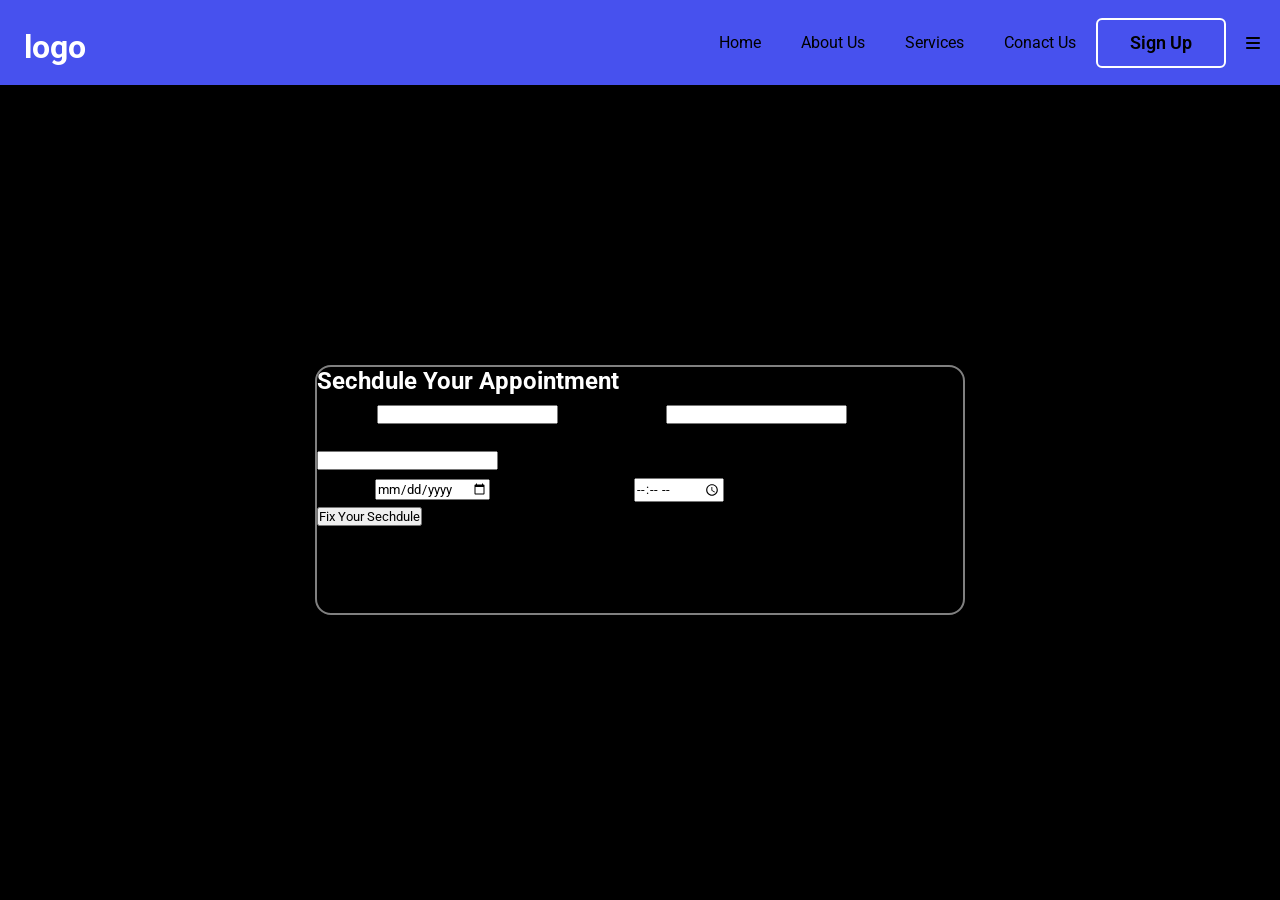
<file: index.html>
<!DOCTYPE html>
<html lang="en">

<head>
    <meta charset="UTF-8">
    <meta http-equiv="X-UA-Compatible" content="IE=edge">
    <meta name="viewport" content="width=device-width, initial-scale=1.0">
    <title>Hirdyam</title>
    <link rel="stylesheet" href="https://cdnjs.cloudflare.com/ajax/libs/font-awesome/6.6.0/css/all.min.css"
        integrity="sha512-Kc323vGBEqzTmouAECnVceyQqyqdsSiqLQISBL29aUW4U/M7pSPA/gEUZQqv1cwx4OnYxTxve5UMg5GT6L4JJg=="
        crossorigin="anonymous" referrerpolicy="no-referrer" />
    <link rel="stylesheet" href="style.css">
</head>

<body>
    <header>
        <div class="navbar">
            <div class="navbar-logo">
                <h1>logo</h1>
                <div class="logo"></div>
            </div>
            <div class="navs">
                <a href="#">Home</a>
                <a href="#">About Us</a>
                <a href="#">Services</a>
                <a href="#">Conact Us</a>
                <button class="signup">Sign Up</button>
                <i class="fa-solid fa-bars menu-button"></i>
            </div>
        </div>
    </header>


    <div class="main">
        <div class="box"></div>

        <div class="sechdule-menu">
            <h2 style="color:white;">Sechdule Your Appointment</h2>
                <form action="#" class="sech">
                <div class="input-box1">
                    <span class="em-icon"><i class="fa-solid fa-envelope"></i></span>
                    <input type="email" required>
                    <label>Email</label>
                    <span class="contact-icon"><i class="fa-solid fa-address-book"></i></span>
                    <input type="number" required>
                    <label>Contact Number</label>
                </div>

                <div class="input-box2">
                    <input type="text" required>
                    <label>Name</label>
                </div>

                <div class="date">
                        <span class="date-icon"><i class="fa-solid fa-calendar-days"></i></span>
                    <label for="Select Date">
                        <input type="date">Select Date
                    </label>
                    <span class="time-icon"><i class="fa-solid fa-clock"></i></span>
                    <input type="time">
                    <label>Select Time</label>
                </div>
                <button type="submit" class="fix-btn">Fix Your Sechdule</button>
            </form>
        </div>
    </div>


    <script src="./script.js"></script>
</body>

</html>
</file>
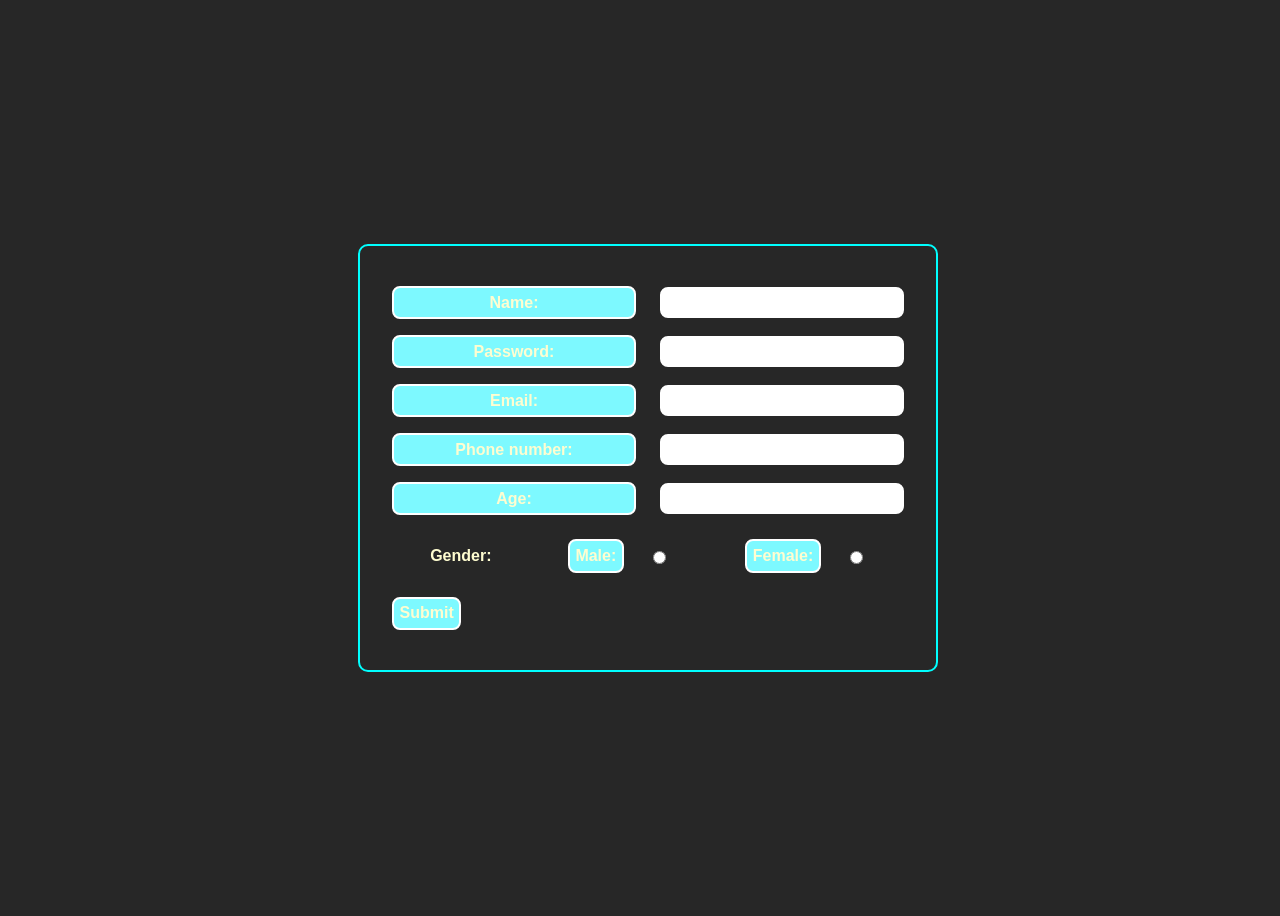
<file: signup_login/signup.html>
<!DOCTYPE html>
<html lang="en">
<head>
    <meta charset="UTF-8">
    <meta name="viewport" content="width=device-width, initial-scale=1.0">
    <title>Sign up</title>
    <link rel="stylesheet" href="./signup.css">
</head>
<body>
    <form action="">
        <div class="username input_container">
            <label for="name">Name:</label>
            <input type="text" name="name" id="name" required>
        </div>
        <div class="password input_container">
            <label for="password">Password:</label>
            <input type="password" name="password" id="password" required>
        </div>
        <div class="email input_container">
            <label for="email">Email:</label>
            <input type="email" name="email" id="email">
        </div>
        <div class="phone_number input_container">
            <label for="phone_number">Phone number:</label>
            <input type="tel" name="phone_number" id="phone_number">
        </div>
        <div class="age input_container">
            <label for="age">Age:</label>
            <input type="number" name="age" id="age">
        </div>
        <div class="gender_container">
            <p style="font-weight:bold">Gender:</p>
            <div class="gender male input_container">
                <label for="male">Male:</label>
                <input type="radio" name="gender" id="male" value="male">
            </div>
            <div class="gender female input_container">
                <label for="female">Female:</label>            
                <input type="radio" name="gender" id="female" value="female">
            </div>
        </div>

        <submit class="submit">Submit</submit>
    </form>
</body>
</html>
</file>
<file: style.css>
@import url('https://fonts.googleapis.com/css2?family=Roboto:ital,wght@0,100;0,300;0,400;0,500;0,700;0,900;1,100;1,300;1,400;1,500;1,700;1,900&display=swap'); /*IMPORTING THE FONT USED IN YOUTUBE ONLY */

*{
    margin: 0;
    padding: 0;
    font-family: Roboto;
    box-sizing: border-box;
}
body{
    background-color: black;
    
}
/* Header part Navigations Bar */
header{
    position: relative;
    top: 0;
    left: 0;
    margin: auto;
    
}
.navbar{
    display: flex;
    min-height: 85px;
    width: 100vw;
    background-color: #4751ee;
    color: white;
    align-items: center;
    justify-content: space-between;
    flex-direction: row;
    width: 100%;
}
.navbar-logo{
    margin-left: 24px;
    padding-top: 20px;
    height: 70px;
    width: 70px;
}

/* Navigation Bars i.e Home, Contact Us and all */
.navs{
    display: flex;
    align-items: center;
    margin-left: auto;
}

.navs a,i{
    text-decoration: none;
    color: black;
    display: flex;
    margin: 10px 20px;
}

.signup{
    width: 130px;
    height: 50px;
    background-color: transparent;
    font-weight: 600;
    font-size: large;
    border-radius: 6px;
    cursor: pointer;
    outline: none;
    border:2px solid white;
    transition: .5s;
}
.signup:hover{
    background-color: white;
    color: #66ccbe;
}


/* Main body */
.main{
    display: flex;
    justify-content: center;
    align-items: center;
    height: 90vh;
    background-image: url(https://thehealthcareinsights.com/wp-content/uploads/2021/02/Online-doctor-consultation.jpg);
    background-repeat: no-repeat;
    background-position: center center;
    background-size: max(1200px,100vw);
}

.main .box{
    height: 90vh;
    width: 100%;
    background-color: black;
    opacity: 0.44;
    position: absolute;
    top: 40;
}
.main .sechdule-menu{
    position: relative;
    z-index: 0;
}

/* SECHDULING CSS */
.sechdule-menu{
    position: relative;
    width: 650px;
    height: 250px;
    background: transparent;
    border: 2px solid rgba(255, 255, 255, .5);
    border-radius: 16px;
    backdrop-filter: blur(10px);
}





/* @media screen and (width < 605px) {
    .navbar{
        width: fit-content;
        height: 60vh;
        padding: 1rem;
        display: none;
    }
    .navs{
        flex-direction: column;
        gap: 1rem;
    }
    .menu-button{
        display: inline;
    }
} */
</file>
<file: signup_login/signup.css>
:root{
    ---white-color : #FFFDD0
}

body{
    display: flex;
    justify-content: center;
    align-items: center;
    box-sizing: border-box;
    min-width: 100vw;
    min-height: 100vh;
    background-color: rgba(0, 0, 0, 0.847);
    color: var(---white-color);
    font-family: sans-serif;
}

form{
    background-color: transparent;
    border: 2px solid cyan;
    border-radius: 10px;
    padding: 2rem;
    min-width: 40vw;
    min-height: 40vh;
    display: flex;
    flex-direction: column;
    justify-content: space-around;
}

.input_container{
    display: flex;
    align-items: center;
    justify-content: space-around;
    gap: 1.5rem;
}

.input_container > *{
    width: 50%;
    text-align: center;
    color: rgba(0, 0, 0, 0.8);
    border: 2px solid white;
    border-radius: 8px;
    padding: 0.35rem;
    font-weight: bold;
}
.input_container > *:first-child {
    background-color: #7DF9FF;
    transition: 1s scale, 1s border;
    color: var(---white-color);
}
.input_container > *:first-child:hover{
    scale: 1.1;
    border: 3px solid white;
}

.gender_container{
    display: flex;
    align-items: center;
    justify-content: space-around;
}

.submit{
    background-color: #7DF9FF;
    padding: 0.35rem;
    color: var(---white-color);
    font-weight: bold;
    border-radius: 8px;
    text-align: center;
    width: fit-content;
    cursor: pointer;
    border: 2px solid white;
}

.submit:active{
transform: rotate3d(-45,30,-60,280deg) perspective(1vh);
transition: 0.3s transform;
box-shadow: 5px 5px 2px #7DF9FF;
}
</file>
